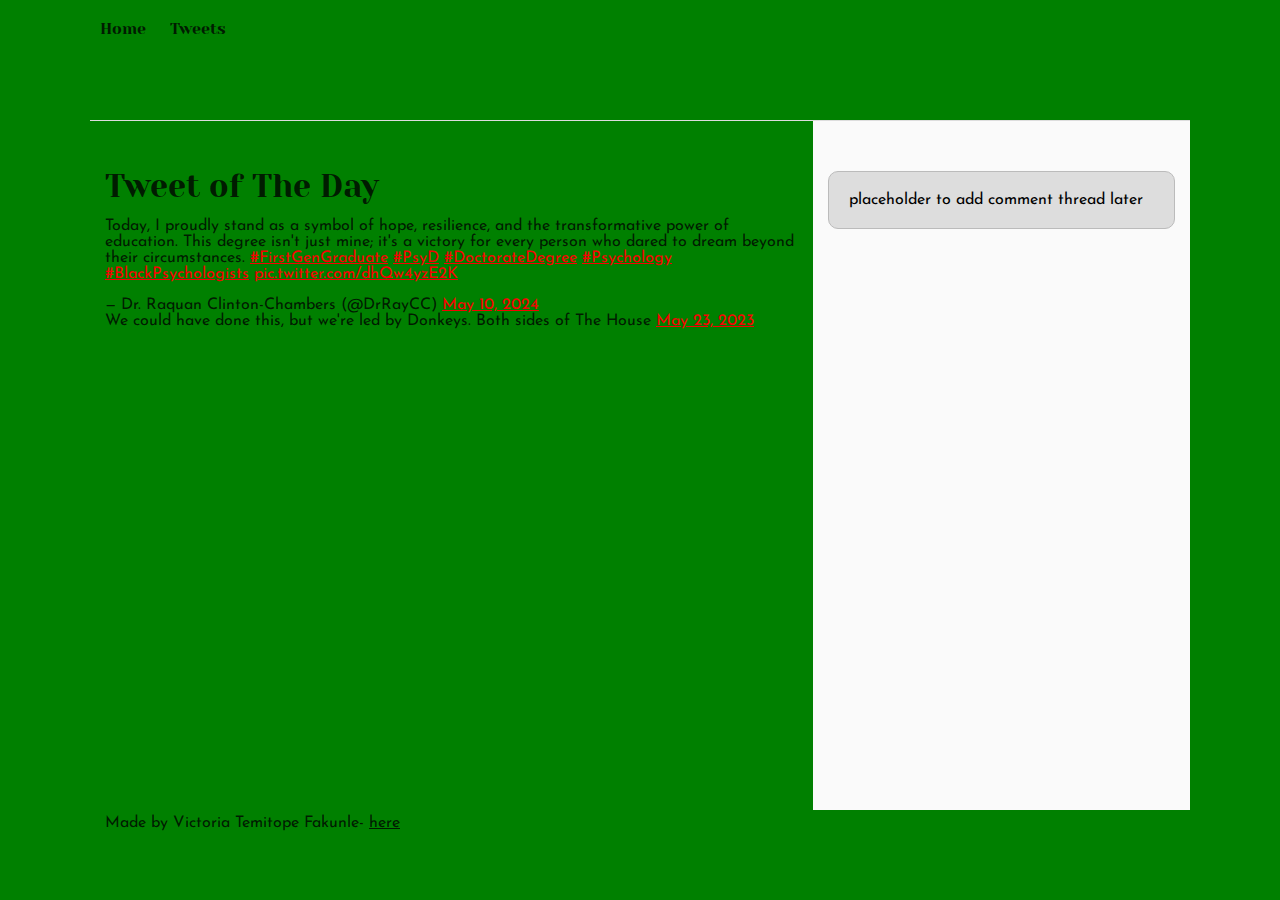
<file: css_basic/tweets.html>
<!DOCTYPE html>
<html lang="en">
	<head>
		<meta charset="utf-8">
        <meta name="viewport" content="width=device-width, initial-scale=1">
		<title>alu-web-development</title>
        <link href="base.css" rel="stylesheet">
	    <link href="styles.css" rel="stylesheet">
</head>
<body>
  <header>
    <ul>
      <li><a href="index.html">Home</a></li>
      <li><a href="tweets.html">Tweets</a></li>
    </ul>
  </header>

  <main>
  	<article>
			<h2>Tweet of The Day</h2>
		<blockquote class="twitter-tweet"><p lang="en" dir="ltr">Today, I proudly stand as a symbol of hope, resilience, and the transformative power of education. This degree isn&#39;t just mine; it&#39;s a victory for every person who dared to dream beyond their circumstances. <a href="https://twitter.com/hashtag/FirstGenGraduate?src=hash&amp;ref_src=twsrc%5Etfw">#FirstGenGraduate</a> <a href="https://twitter.com/hashtag/PsyD?src=hash&amp;ref_src=twsrc%5Etfw">#PsyD</a> <a href="https://twitter.com/hashtag/DoctorateDegree?src=hash&amp;ref_src=twsrc%5Etfw">#DoctorateDegree</a> <a href="https://twitter.com/hashtag/Psychology?src=hash&amp;ref_src=twsrc%5Etfw">#Psychology</a> <a href="https://twitter.com/hashtag/BlackPsychologists?src=hash&amp;ref_src=twsrc%5Etfw">#BlackPsychologists</a> <a href="https://t.co/dhQw4yzE2K">pic.twitter.com/dhQw4yzE2K</a></p>&mdash; Dr. Raquan Clinton-Chambers (@DrRayCC) <a href="https://twitter.com/DrRayCC/status/1788733480345473419?ref_src=twsrc%5Etfw">May 10, 2024</a></blockquote> <script async src="https://platform.twitter.com/widgets.js" charset="utf-8"></script>
    	<blockquote class="twitter-tweet">
				<p lang="en" dir="ltr">We could have done this, but we're led by Donkeys. Both sides of The House 
					<a href="https://twitter.com/speskett/status/1662153536354779146">May 23, 2023

					</a>
			</blockquote> 
				<script async src="https://platform.twitter.com/widgets.js">
				</script> 
    </article>
    <aside>
      <p>placeholder to add comment thread later</p>
    </aside>
    </main>

  <footer>
     <p>Made by Victoria Temitope Fakunle- <a href="https://www.britannica.com/topic/education" target="_blank">here</a></p>
  </footer>
</body>
</html>
</file>
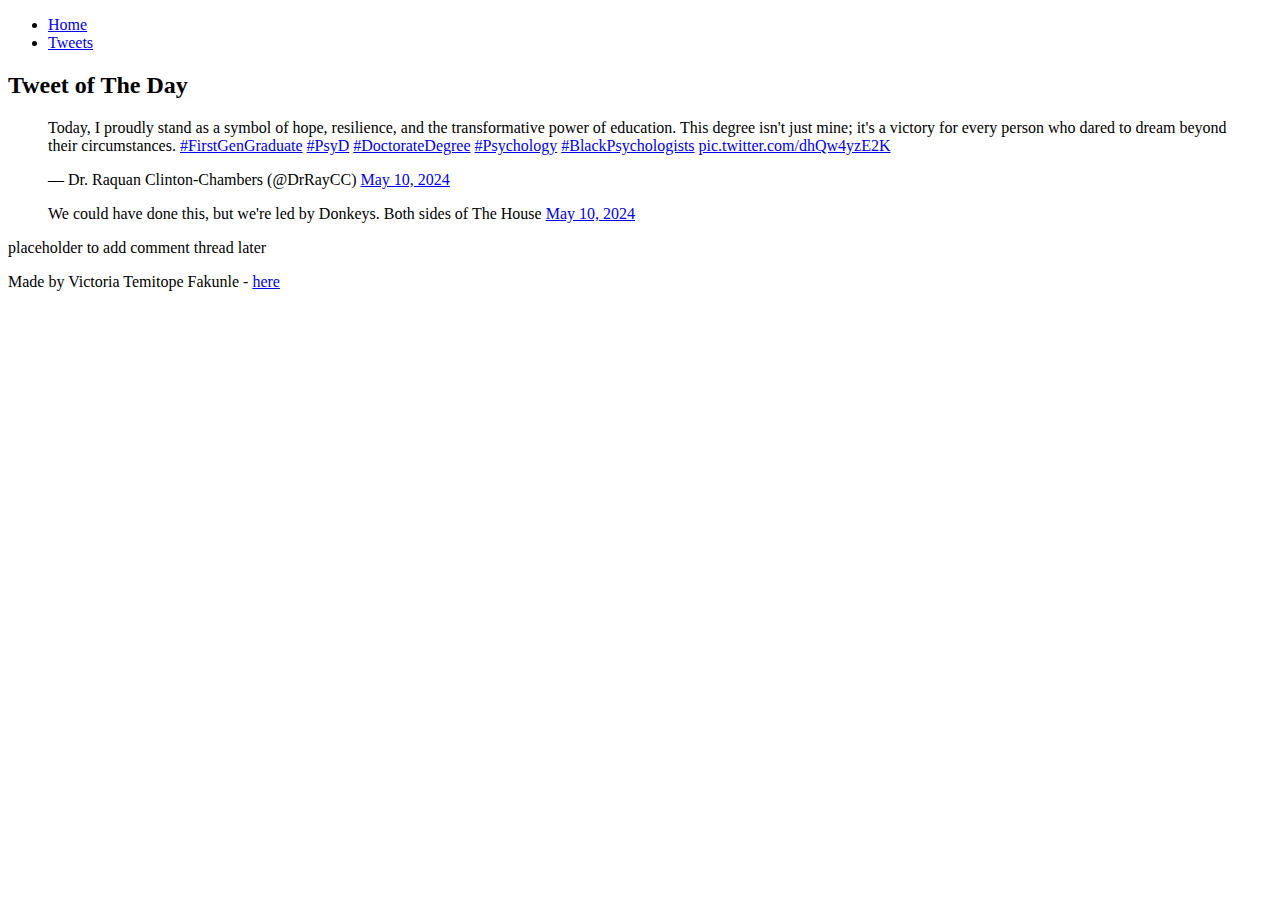
<file: html_basic/tweets.html>
<!DOCTYPE html>
<html lang="en">
	<head>
		<meta charset="utf-8">
    <meta name="viewport" content="width=device-width, initial-scale=1">
		<title>alu-web-development</title>
</head>
<body>
  <header>
    <ul>
      <li><a href="index.html">Home</a></li>
      <li><a href="tweets.html">Tweets</a></li>
    </ul>
  </header>

  <main>
  	<article>
			<h2>Tweet of The Day</h2>
		<blockquote class="twitter-tweet"><p lang="en" dir="ltr">Today, I proudly stand as a symbol of hope, resilience, and the transformative power of education. This degree isn&#39;t just mine; it&#39;s a victory for every person who dared to dream beyond their circumstances. <a href="https://twitter.com/hashtag/FirstGenGraduate?src=hash&amp;ref_src=twsrc%5Etfw">#FirstGenGraduate</a> <a href="https://twitter.com/hashtag/PsyD?src=hash&amp;ref_src=twsrc%5Etfw">#PsyD</a> <a href="https://twitter.com/hashtag/DoctorateDegree?src=hash&amp;ref_src=twsrc%5Etfw">#DoctorateDegree</a> <a href="https://twitter.com/hashtag/Psychology?src=hash&amp;ref_src=twsrc%5Etfw">#Psychology</a> <a href="https://twitter.com/hashtag/BlackPsychologists?src=hash&amp;ref_src=twsrc%5Etfw">#BlackPsychologists</a> <a href="https://t.co/dhQw4yzE2K">pic.twitter.com/dhQw4yzE2K</a></p>&mdash; Dr. Raquan Clinton-Chambers (@DrRayCC) <a href="https://twitter.com/DrRayCC/status/1788733480345473419?ref_src=twsrc%5Etfw">May 10, 2024</a></blockquote> <script async src="https://platform.twitter.com/widgets.js" charset="utf-8"></script>
    	<blockquote class="twitter-tweet">
				<p lang="en" dir="ltr">We could have done this, but we're led by Donkeys. Both sides of The House 
					<a href="https://x.com/DrRayCC/status/1788733480345473419">May 10, 2024

					</a>
			</blockquote> 
				<script async src="https://platform.twitter.com/widgets.js">
				</script> 
    </article>
    <aside>
      <p>placeholder to add comment thread later</p>
    </aside>
  </main>

  <footer>
    <p>Made by Victoria Temitope Fakunle - <a href="https://www.britannica.com/topic/education" target="_blank">here</a></p>
  </footer>
</body>
</html>
</file>
<file: css_basic/base.css>
/* Importing webfonts */
/* (If you're learning CSS, you should disregard that) */

@import url(https://fonts.googleapis.com/css?family=Yeseva+One);
@import url(https://fonts.googleapis.com/css?family=Josefin+Sans:400,700,700italic,400italic);


/* CSS reset rules */

html, body {
	height: 100%;
	min-height: 100%;
}
html, body, div, span, applet, object, iframe,
h1, h2, h3, h4, h5, h6, p, blockquote, pre,
a, abbr, acronym, address, big, cite, code,
del, dfn, img, ins, kbd, q, s, samp,
small, strike, sub, sup, tt, var,
b, u, i, center,
dl, dt, dd,
fieldset, form, label, legend,
table, caption, tbody, tfoot, thead, tr, th, td,
article, aside, canvas, details, embed, 
figure, figcaption, footer, header, hgroup, 
menu, nav, output, ruby, section, summary,
time, mark, audio, video {
	margin: 0;
	padding: 0;
	border: 0;
	font-size: 100%;
	font: inherit;
	vertical-align: baseline;
}
/* HTML5 display-role reset for older browsers */
article, aside, details, figcaption, figure, 
footer, header, hgroup, menu, nav, section {
	display: block;
}
body {
	line-height: 1;
}
blockquote, q {
	quotes: none;
}
blockquote:before, blockquote:after,
q:before, q:after {
	content: '';
	content: none;
}
table {
	border-collapse: collapse;
	border-spacing: 0;
}


/* Fonts and colors */

body {
	font-family: 'Josefin Sans', serif;
	color: rgba(0, 0, 0, 0.8);
}
h1, h2, h3, h4, h5, h6, header {
	font-family: 'Yeseva One', sans-serif;
}
article {
}
header {
	border-bottom: 1px solid rgb(221,221,221);
	transition: border-bottom-color 1s ease;
}
header a {
	color: rgba(0, 0, 0, 0.8);
}
aside {
	background: #FAFAFA;
}
aside p {
	border: 1px solid #bbb;
	background: #ddd;
	color: black;
}
footer a {
	color: rgba(0, 0, 0, 0.8);
}
a {
	color: #F80002;
}


/* Positioning and margins */

@media (min-width: 1100px) {
	body {
		width: 1100px;
		margin: 0 auto;
	}
}

article {
	padding: 50px 15px;
}
article > *:first-child {
	margin-top: 0;
}
aside {
	padding: 50px 15px;
}
header .right {
	float: right;
	margin: 0 10px 15px;
}


/* Header */
header {
	padding: 20px 0;
	height: 80px;
}
header ul {
	list-style: none;
	margin: 0;
	padding: 0;
}
header li {
	display: inline;
	vertical-align:middle;
}
header li:first-child {
	margin: 0;
}
header li a {
	margin: 0 10px;
}
header li.logo {
	font-size: 36px;
}
header a {
	text-decoration: none;
}


/* Aside */

aside p {
	border-radius: 10px;
	padding: 20px 20px;
}


/* Footer */

footer {
	padding: 5px 15px;
	height: 80px;
}


/* Text styles and margins */

p {
	margin-bottom: 15px;
}
h1 {
	font-size: 36px;
	margin: 40px 0 20px;
}
h2 {
	font-size: 32px;
	margin: 30px 0 15px;
}
h3 {
	font-size: 28px;
	margin: 25px 0 10px;
}
h4 {
	font-size: 20px;
	font-weight: bold;
	margin: 20px 0 10px;
}
h5 {
	font-size: 18px;
	font-weight: bold;
	margin: 15px 0 10px;
}
h6 {
	font-weight: bold;
	margin: 5px 0;
}

@media (max-width: 800px) {
  body.works_on_smartphone {
  	display: block;
  }
  body.works_on_smartphone main {
  	display: block;
  }
  header .right {
  	float: none;
  }
}
</file>
<file: css_basic/styles.css>
body {
	display: flex;
	flex-direction: column;
	background-color: green;
}

main {
	display: flex;
	flex-direction: row;
	flex: auto;
	
}

article {
	flex: 2;
	overflow-y: auto;
}

aside {
	flex: 1;
	overflow-y: auto;
}

article , a, img{
	width: 80%;
}
</file>
